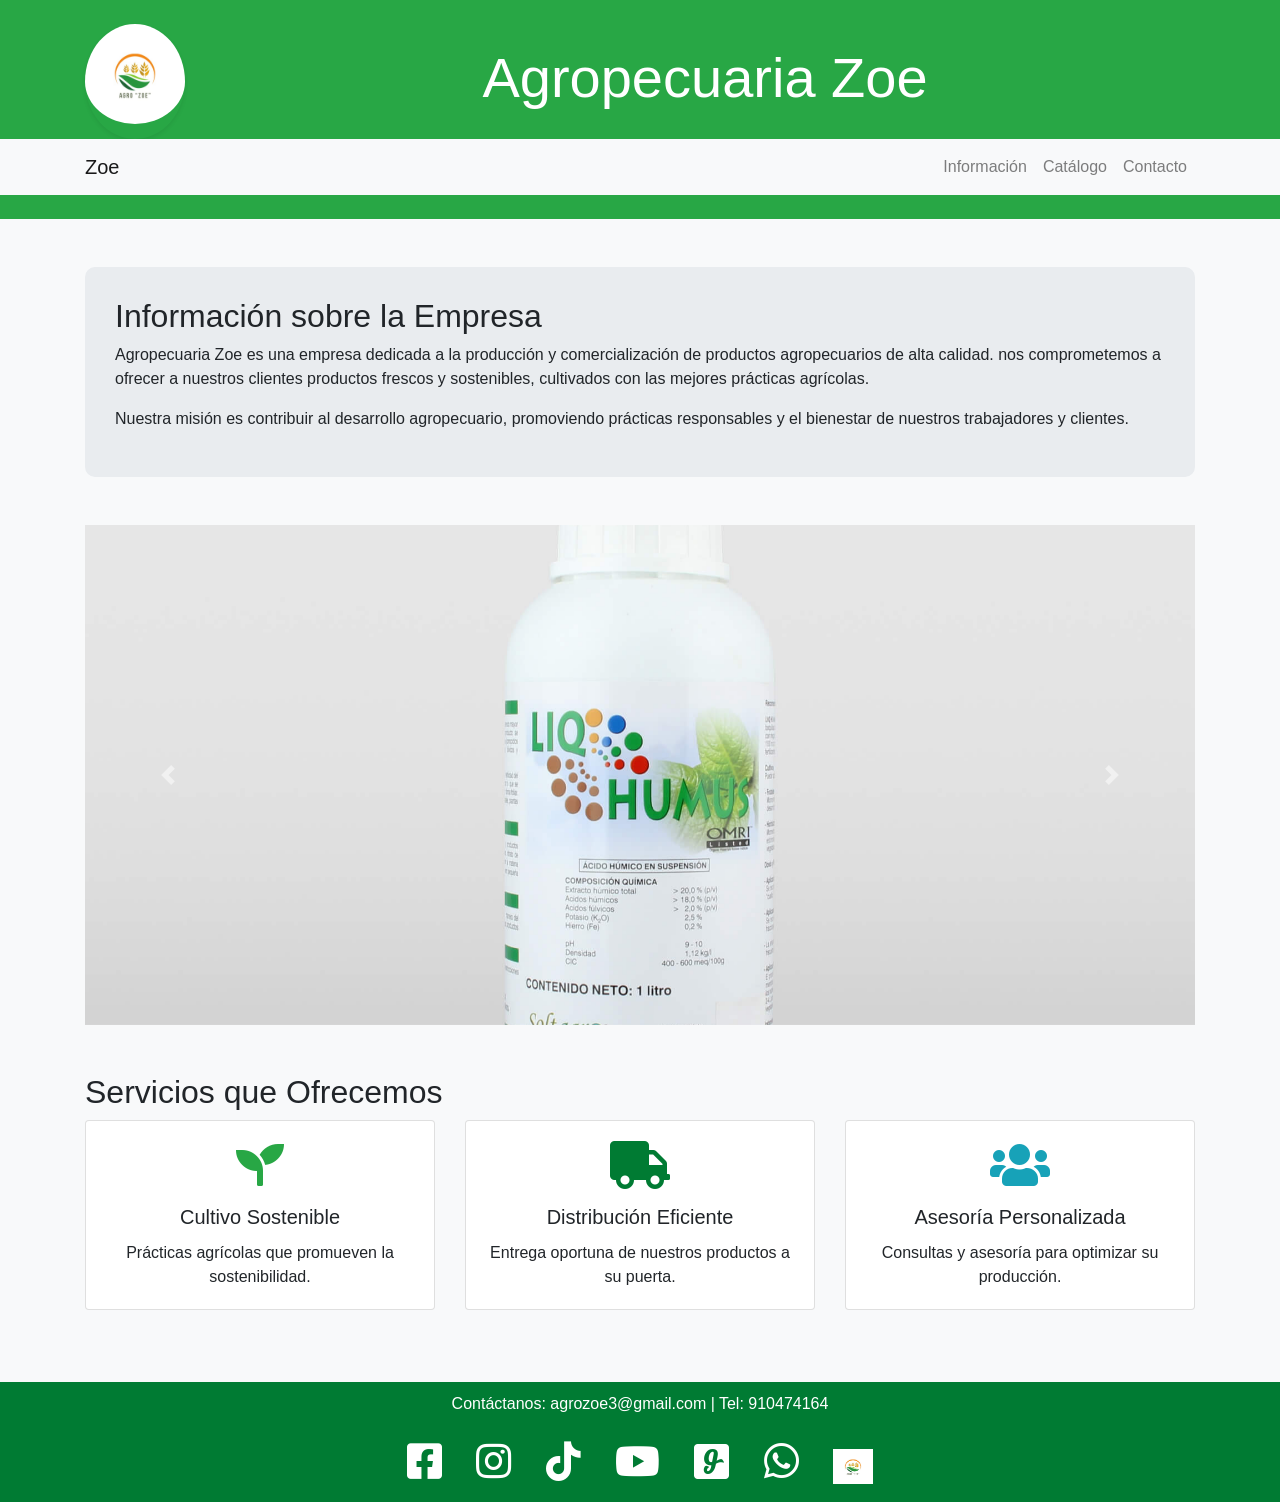
<file: index.html>
<!DOCTYPE html>
<html lang="es">
<head>
    <meta charset="UTF-8">
    <meta name="viewport" content="width=device-width, initial-scale=1.0">
    <title>Agropecuaria Zoe</title>
    <link rel="icon" href="./favicon.ico" type="image/x-icon">
    <link href="https://stackpath.bootstrapcdn.com/bootstrap/4.5.2/css/bootstrap.min.css" rel="stylesheet">
    <link rel="stylesheet" href="https://cdnjs.cloudflare.com/ajax/libs/font-awesome/5.15.4/css/all.min.css">
    <link rel="stylesheet" href="./estilos.css">
    <style>
        .card {
        transition: transform 0.2s;
        }
        .card:hover {
        transform: scale(1.05);
        }
    </style>
</head>
<body>

<header class="bg-success text-white text-center py-4">
    <div class="container">
        <div class="row align-items-center">
          <div class="col-auto logo-container">
            <img src="logo.jpeg" alt="Logo Agropecuaria Zoe" width="100" height="100" class="img-fluid rounded-circle shadow-sm " style="padding-bottom: 15px;">
          </div>
          <div class="col text-center">
            <h1 class="display-4">Agropecuaria Zoe</h1>
          </div>
        </div>
    </div>
        
    <nav class="navbar navbar-expand-lg navbar-light bg-light">  
        <div class="container">
            <a class="navbar-brand" href="#">Zoe</a>
            <button class="navbar-toggler" type="button" data-toggle="collapse" data-target="#navbarNav" aria-controls="navbarNav" aria-expanded="false" aria-label="Toggle navigation">
                <span class="navbar-toggler-icon"></span>
            </button>
            <div class="collapse navbar-collapse" id="navbarNav">
                <ul class="navbar-nav ml-auto">
                    <li class="nav-item">
                        <a class="nav-link" href="#info">Información</a>
                    </li>
                    <li class="nav-item">
                        <a class="nav-link" href="catalogo.html">Catálogo</a>
                    </li>
                    <li class="nav-item">
                        <a class="nav-link" data-toggle="modal" data-target="#contactModal">Contacto</a>
                    </li>
                </ul>
            </div>
        </div>
    </nav>
</header>

<div class="container mt-5">
    <section id="info" class="mb-5 info-section">
        <h2>Información sobre la Empresa</h2>
        <p>Agropecuaria Zoe es una empresa dedicada a la producción y comercialización de productos agropecuarios de alta calidad. nos comprometemos a ofrecer a nuestros clientes productos frescos y sostenibles, cultivados con las mejores prácticas agrícolas.</p>
        <p>Nuestra misión es contribuir al desarrollo agropecuario, promoviendo prácticas responsables y el bienestar de nuestros trabajadores y clientes.</p>
    </section>

    <section id="carouselExample" class="mb-5">
        <div id="carouselExampleIndicators" class="carousel slide" data-ride="carousel" data-interval="3000" data-pause="hover">
            <div class="carousel-inner">
                <div class="carousel-item active">
                    <img src="./imagenes/diez.png" class="d-block w-100" alt="Ácidos Húmicos" style="object-fit: cover; height: 500px;">
                </div>
                <div class="carousel-item">
                    <img src="./imagenes/cuatro.png" class="d-block w-100" alt="Herbicidas" style="object-fit: cover; height: 500px;">
                </div>
                <div class="carousel-item">
                    <img src="./imagenes/ocho.png" class="d-block w-100" alt="Estimulante" style="object-fit: cover; height: 500px;">
                </div>
            </div>
            <a class="carousel-control-prev" href="#carouselExampleIndicators" role="button" data-slide="prev">
                <span class="carousel-control-prev-icon" aria-hidden="true"></span>
                <span class="sr-only">Anterior</span>
            </a>
            <a class="carousel-control-next" href="#carouselExampleIndicators" role="button" data-slide="next">
                <span class="carousel-control-next-icon" aria-hidden="true"></span>
                <span class="sr-only">Siguiente</span>
            </a>
        </div>
    </section>
    
    <!-- Agrega estos estilos CSS adicionales -->
    <style>
        #carouselExampleIndicators {
            height: 500px;  /* Ajusta la altura del carrusel según lo que necesites */
            overflow: hidden; /* Evita que las imágenes se desborden */
        }
    
        .carousel-inner {
            height: 100%;
        }
    
        .carousel-item img {
            object-fit: cover;  /* Hace que la imagen cubra todo el espacio del contenedor */
            width: 100%;
            height: 100%; /* Ajusta la imagen para que ocupe todo el espacio disponible */
        }
    </style>
    
    
    

    <section class="mb-5">
        <h2>Servicios que Ofrecemos</h2>
        <div class="row">
            <div class="col-md-4">
                <div class="card mb-4">
                    <div class="card-body text-center">
                        <i class="fas fa-seedling fa-3x mb-3" style="color: #28a745;"></i>
                        <h5 class="card-title">Cultivo Sostenible</h5>
                        <p class="card-text">Prácticas agrícolas que promueven la sostenibilidad.</p>
                    </div>
                </div>
            </div>
            <div class="col-md-4">
                <div class="card mb-4">
                    <div class="card-body text-center">
                        <i class="fas fa-truck fa-3x mb-3" style="color: #007B33;"></i>
                        <h5 class="card-title">Distribución Eficiente</h5>
                        <p class="card-text">Entrega oportuna de nuestros productos a su puerta.</p>
                    </div>
                </div>
            </div>
            <div class="col-md-4">
                <div class="card mb-4">
                    <div class="card-body text-center">
                        <i class="fas fa-users fa-3x mb-3" style="color: #17a2b8;"></i>
                        <h5 class="card-title">Asesoría Personalizada</h5>
                        <p class="card-text">Consultas y asesoría para optimizar su producción.</p>
                    </div>
                </div>
            </div>
        </div>
    </section>
</div>

<!-- Modal de Contacto -->
<div class="modal fade" id="contactModal" tabindex="-1" role="dialog" aria-labelledby="contactModalLabel" aria-hidden="true">
    <div class="modal-dialog" role="document">
        <div class="modal-content">
            <div class="modal-header">
                <h5 class="modal-title" id="contactModalLabel">Contáctanos</h5>
                <button type="button" class="close" data-dismiss="modal" aria-label="Close">
                    <span aria-hidden="true">&times;</span>
                </button>
            </div>
            <div class="modal-body">
                <form>
                    <div class="form-group">
                        <label for="name">Nombre</label>
                        <input type="text" class="form-control" id="name" required>
                    </div>
                    <div class="form-group">
                        <label for="email">Correo Electrónico</label>
                        <input type="email" class="form-control" id="email" required>
                    </div>
                    <div class="form-group">
                        <label for="message">Mensaje</label>
                        <textarea class="form-control" id="message" rows="3" required></textarea>
                    </div>
                    <button type="submit" class="btn btn-primary">Enviar</button>
                </form>
            </div>
        </div>
    </div>
</div>

<footer class="text-center">
    <p>Contáctanos: agrozoe3@gmail.com | Tel: 910474164</p>
    <div class="social-icons">
        <a href="https://www.facebook.com/share/Y18u3qWEWW288xBy/" target="_blank" title="Facebook"><i class="fab fa-facebook-square"></i></a>
        <a href="https://www.instagram.com/agro_zoe/?utm_source=qr&r=nametag" target="_blank" title="Instagram"><i class="fab fa-instagram"></i></a>
        <a href="https://www.tiktok.com/@agropecuaria.zoe?_t=8qQl34lNDBm&_r=1" target="_blank" title="TikTok"><i class="fab fa-tiktok"></i></a>
        <a href="https://www.youtube.com/@AGROZOE" target="_blank" title="YouTube"><i class="fab fa-youtube"></i></a>
        <a href="https://agropecuaria-zoe-8j2a.glide.page/dl/da19fa" target="_blank" title="Glide"><i class="fab fa-glide"></i></a>
        <a href="https://wa.me/51910474164?text=Hola,+necesito+información+sobre+Agro+zoe" target="_blank" title="WhatsApp"><i class="fab fa-whatsapp"></i></a>
        <a href="https://agro-zoe.webnode.page/contact/" target="_blank" title="Pagina secundaria">
            <img src="./logo.jpeg" alt="agro zoe" width="40" height="40" style="padding-bottom: 5px; margin-top: 7px;">
        </a>
    </div>
</footer>

<script src="https://code.jquery.com/jquery-3.5.1.slim.min.js"></script>
<script src="https://cdn.jsdelivr.net/npm/@popperjs/core@2.0.6/dist/umd/popper.min.js"></script>
<script src="https://stackpath.bootstrapcdn.com/bootstrap/4.5.2/js/bootstrap.min.js"></script>

</body>
</html>
</file>
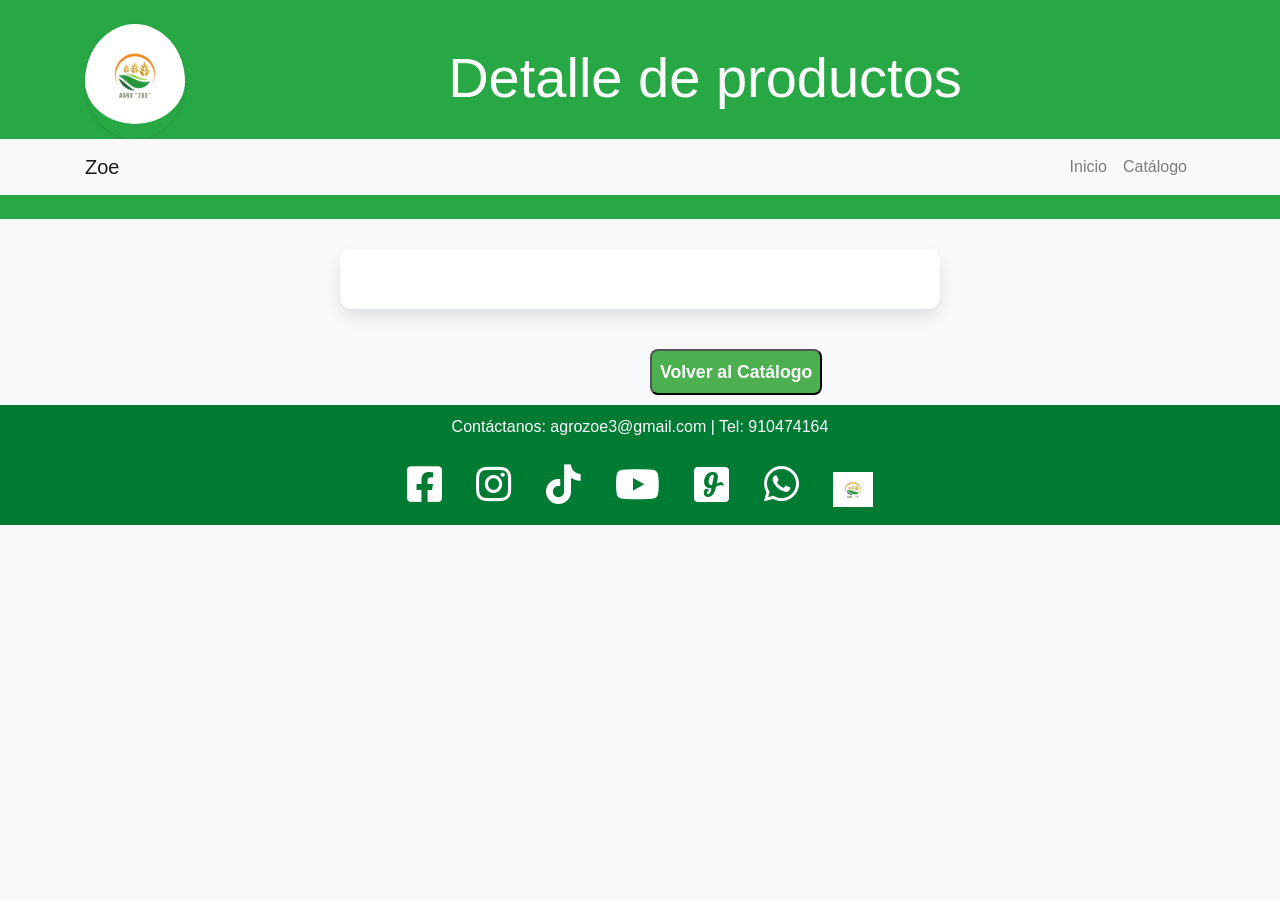
<file: producto.html>
<!DOCTYPE html>
<html lang="es">
<head>
    <meta charset="UTF-8">
    <meta name="viewport" content="width=device-width, initial-scale=1.0">
    <title>Catálogo - Agropecuaria Zoe</title>
    <link href="https://stackpath.bootstrapcdn.com/bootstrap/4.5.2/css/bootstrap.min.css" rel="stylesheet">
    <link rel="stylesheet" href="https://cdnjs.cloudflare.com/ajax/libs/font-awesome/5.15.4/css/all.min.css">
    <link rel="stylesheet" href="./estilosProduct.css">
    <link rel="stylesheet" href="./estilos.css">
    <style>
        .card {
        transition: transform 0.2s;
        margin-bottom: 30px;
        }
        .card:hover {
        transform: scale(1.05);
        }
    </style>
</head>
<body>

<header class="bg-success text-white text-center py-4">
    <div class="container">
        <div class="row align-items-center">
          <div class="col-auto logo-container">
            <img src="logo.jpeg" alt="Logo Agropecuaria Zoe" width="100" height="100" class="img-fluid rounded-circle shadow-sm " style="padding-bottom: 15px;">
          </div>
          <div class="col text-center">
            <h1 class="display-4">Detalle de productos</h1>
          </div>
        </div>
    </div>
    <nav class="navbar navbar-expand-lg navbar-light bg-light">
        <div class="container">
            <a class="navbar-brand" href="index.html">Zoe</a>
            <button class="navbar-toggler" type="button" data-toggle="collapse" data-target="#navbarNav" aria-controls="navbarNav" aria-expanded="false" aria-label="Toggle navigation">
                <span class="navbar-toggler-icon"></span>
            </button>
            <div class="collapse navbar-collapse" id="navbarNav">
                <ul class="navbar-nav ml-auto">
                    <li class="nav-item">
                        <a class="nav-link" href="index.html">Inicio</a>
                    </li>
                    <li class="nav-item">
                        <a class="nav-link" href="catalogo.html">Catálogo</a>
                    </li>
                </ul>
            </div>
        </div>
    </nav>
</header>

<div id="detalle" class="product-detail">
   
</div>

<button id="volver">Volver al Catálogo</button>


<footer class="text-center">
    <p>Contáctanos: agrozoe3@gmail.com | Tel: 910474164</p>
    <div class="social-icons">
        <a href="https://www.facebook.com/share/Y18u3qWEWW288xBy/" target="_blank" title="Facebook"><i class="fab fa-facebook-square"></i></a>
        <a href="https://www.instagram.com/agro_zoe/?utm_source=qr&r=nametag" target="_blank" title="Instagram"><i class="fab fa-instagram"></i></a>
        <a href="https://www.tiktok.com/@agropecuaria.zoe?_t=8qQl34lNDBm&_r=1" target="_blank" title="TikTok"><i class="fab fa-tiktok"></i></a>
        <a href="https://www.youtube.com/@AGROZOE" target="_blank" title="YouTube"><i class="fab fa-youtube"></i></a>
        <a href="https://agropecuaria-zoe-8j2a.glide.page/dl/da19fa" target="_blank" title="Glide"><i class="fab fa-glide"></i></a>
        <a href="https://wa.me/51910474164?text=Hola,+necesito+información+sobre+Agro+zoe" target="_blank" title="WhatsApp"><i class="fab fa-whatsapp"></i></a>
        <a href="https://agro-zoe.webnode.page/contact/" target="_blank" title="Pagina secundaria">
            <img src="./logo.jpeg" alt="agro zoe" width="40" height="40" style="padding-bottom: 5px; margin-top: 7px;">
        </a>
    </div>
</footer>

<script src="https://code.jquery.com/jquery-3.5.1.slim.min.js"></script>
<script src="https://cdn.jsdelivr.net/npm/@popperjs/core@2.0.6/dist/umd/popper.min.js"></script>
<script src="https://stackpath.bootstrapcdn.com/bootstrap/4.5.2/js/bootstrap.min.js"></script>
<script src="./productos.js"></script>
</body>
</html>
</file>
<file: estilos.css>
body {
    background-color: #f8f9fa;
}
footer {
    background: #007B33;
    color: white;
    padding: 10px 0;
}
.product-title {
    color: #007B33;
}
.product-description {
    color: #555;
}
.social-icons a {
    color: white;
    margin: 0 15px;
    font-size: 2rem; 
    transition: transform 0.2s; 
}
.social-icons a:hover {
    transform: scale(1.2); 
}
.carousel-item img {
    height: 100%; 
    object-fit: cover; 
    width: 100%; 
}

#carouselExample {
    background-color: #fff; 
    padding: 0; 
}
.carousel-inner {
    height: 100%; 
}

#carouselExampleIndicators {
    height: 400px; 
    overflow: hidden; 
}

.info-section {
    background-color: #e9ecef;
    padding: 30px;
    border-radius: 10px;
}

.social-icons a {
    color: white;
    margin: 0 15px;
    font-size: 2.5rem; 
    transition: transform 0.2s; 
}
.social-icons a:hover {
    transform: scale(1.2); 
}
</file>
<file: estilosProduct.css>
#detalle {
    display: flex;
    flex-direction: column;
    align-items: center;
    justify-content: flex-start;
    max-width: 600px;
    margin: 30px auto;
    background-color: #fff;
    padding: 30px;
    border-radius: 12px;
    box-shadow: 0 8px 16px rgba(0, 0, 0, 0.1);
    position: relative;
}

#volver {
    position: relative;
    margin-top: 10px;
    padding: 8px ;
    background-color: #4CAF50;
    color: white;
    text-decoration: none;
    border-radius: 8px;
    font-weight: bold;
    font-size: 1.1rem;
    display: inline-block;
    text-align: center;
    transition: background-color 0.3s ease;
    margin-left: 650px;
    margin-bottom: 10px;
}

#volver:hover {
    background-color: #45a049;
}

#detalle img {
    width: 80%;
    height: auto;
    border-radius: 12px;
    box-shadow: 0 6px 12px rgba(0, 0, 0, 0.1);
    margin-bottom: 20px;
}

#detalle .text-content {
    width: 100%;
    padding: 15px 0;
    display: flex;
    flex-direction: column;
    justify-content: flex-start;
    text-align: center;
}

#detalle h1 {
    font-size: 2.4rem;
    color: #333;
    margin-bottom: 15px;
    font-weight: bold;
}

#detalle p {
    font-size: 1.2rem;
    color: #555;
    line-height: 1.6;
    margin-top: 15px;
    text-align: justify;
}

#detalle .price {
    font-size: 1.6rem;
    font-weight: bold;
    color: #e50914;
    margin-top: 20px;
    text-align: center;
}
</file>
